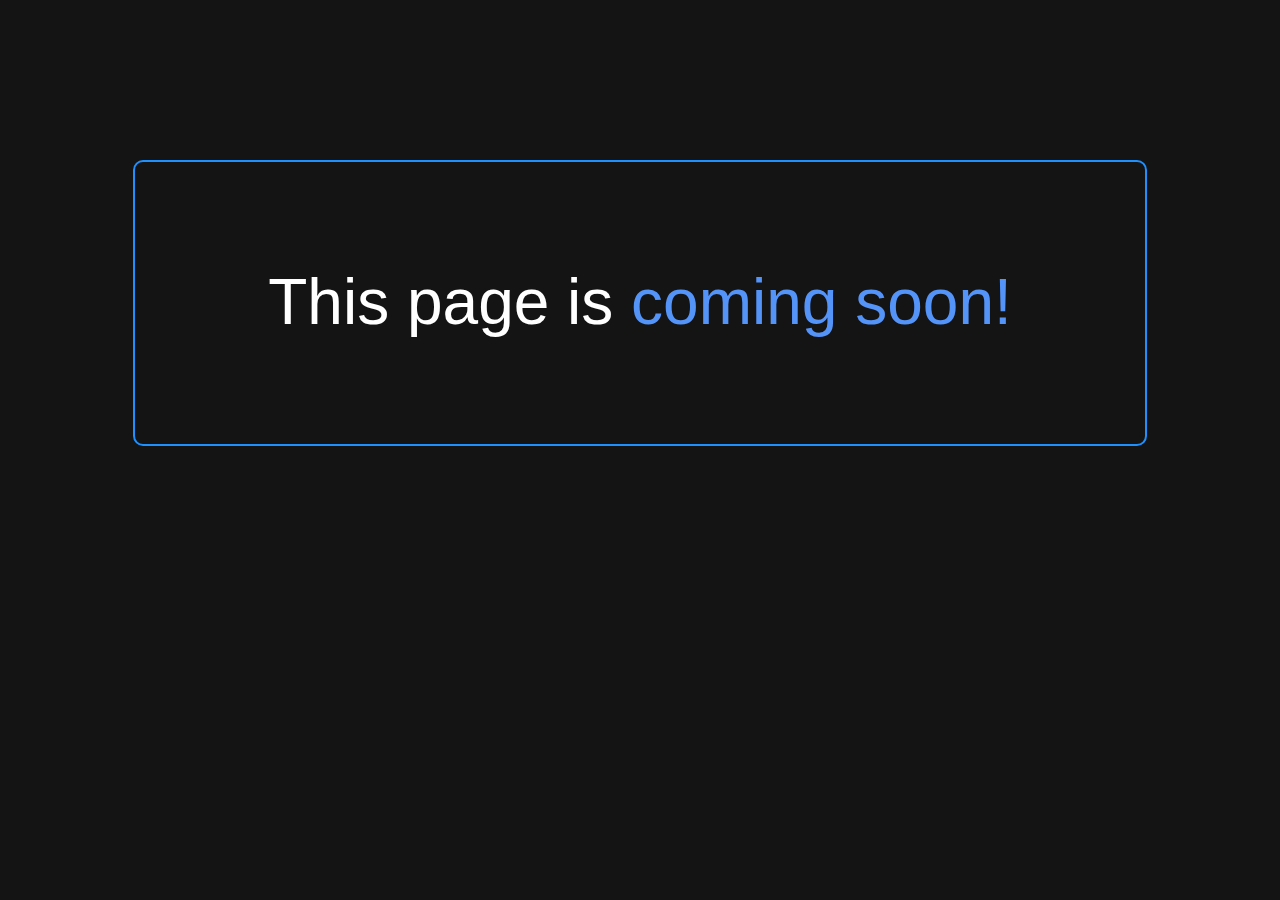
<file: profile.html>
<!DOCTYPE html>
<html lang="en">
<head>
    <meta charset="UTF-8">
    <meta name="viewport" content="width=device-width, initial-scale=1.0">
    <title>Profile</title>
    <link rel="shortcut icon" href="images/inventory.ico" type="image/x-icon">
    <link rel="stylesheet" href="https://unpkg.com/aos@next/dist/aos.css" />
    <link rel="stylesheet" href="styles/normalize.css">
    <link rel="stylesheet" href="styles/styles.css">
    <link rel="stylesheet" href="styles/claimed-items.css">
</head>
<body>
        <div data-aos="fade-in">
            <div class="center">
                <div class="box">
                    <div data-aos="fade-up">
                        <p class="heading">This page is <span class="highlight">coming soon!</span></p>
                    </div>
                </div>
            </div>
        </div>
    <script src="https://unpkg.com/aos@next/dist/aos.js"></script>
    <script>
        AOS.init();
    </script>
</body>
</html>
</file>
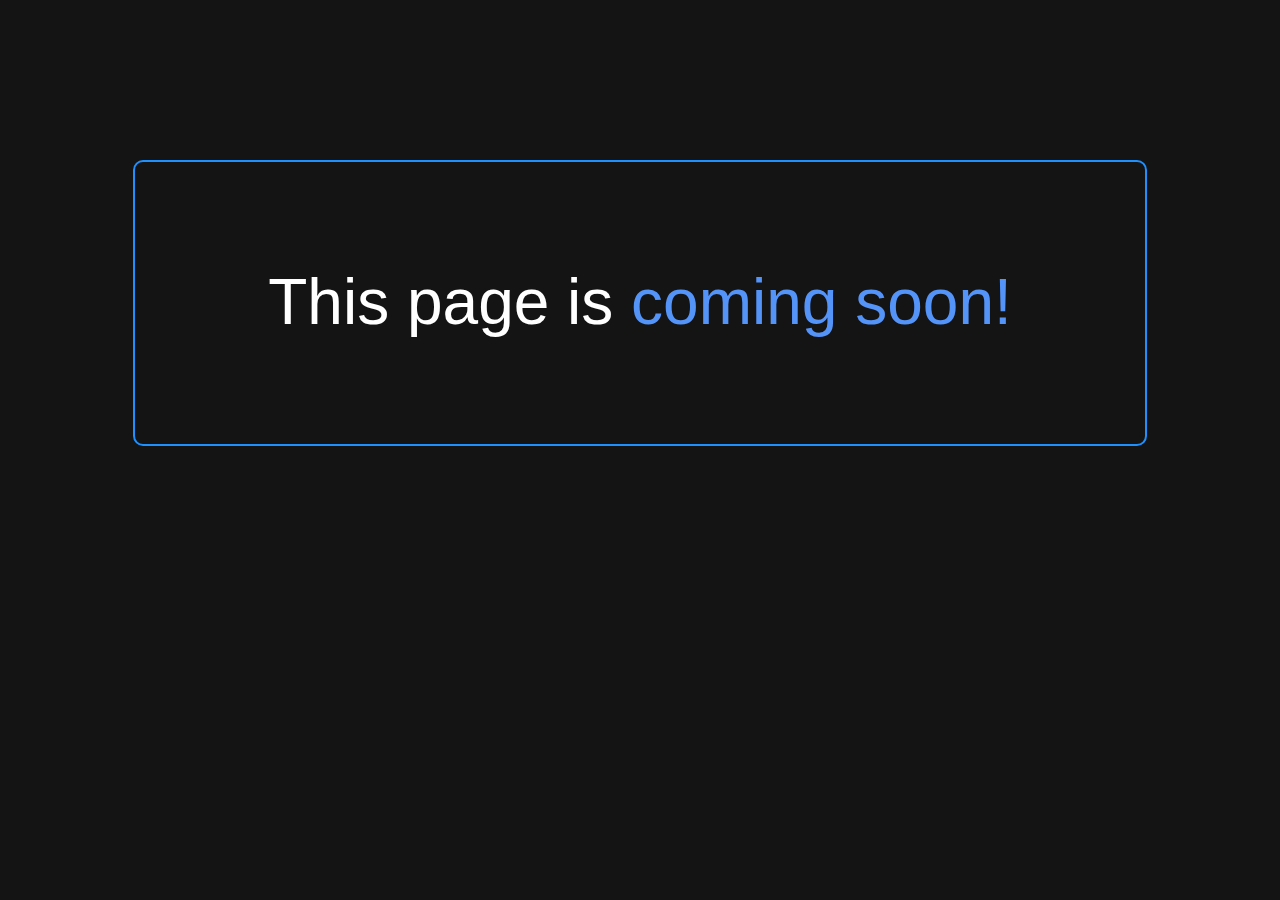
<file: reset-password-page.html>
<!DOCTYPE html>
<html lang="en">
<head>
    <meta charset="UTF-8">
    <meta name="viewport" content="width=device-width, initial-scale=1.0">
    <title>Reset Password</title>
    <link rel="shortcut icon" href="images/inventory.ico" type="image/x-icon">
    <link rel="stylesheet" href="https://unpkg.com/aos@next/dist/aos.css" />
    <link rel="stylesheet" href="styles/normalize.css">
    <link rel="stylesheet" href="styles/styles.css">
    <link rel="stylesheet" href="styles/claimed-items.css">
</head>
<body>
        <div data-aos="fade-in">
            <div class="center">
                <div class="box">
                    <div data-aos="fade-up">
                        <p class="heading">This page is <span class="highlight">coming soon!</span></p>
                    </div>
                </div>
            </div>
        </div>
    <script src="https://unpkg.com/aos@next/dist/aos.js"></script>
    <script>
        AOS.init();
    </script>
</body>
</html>
</file>
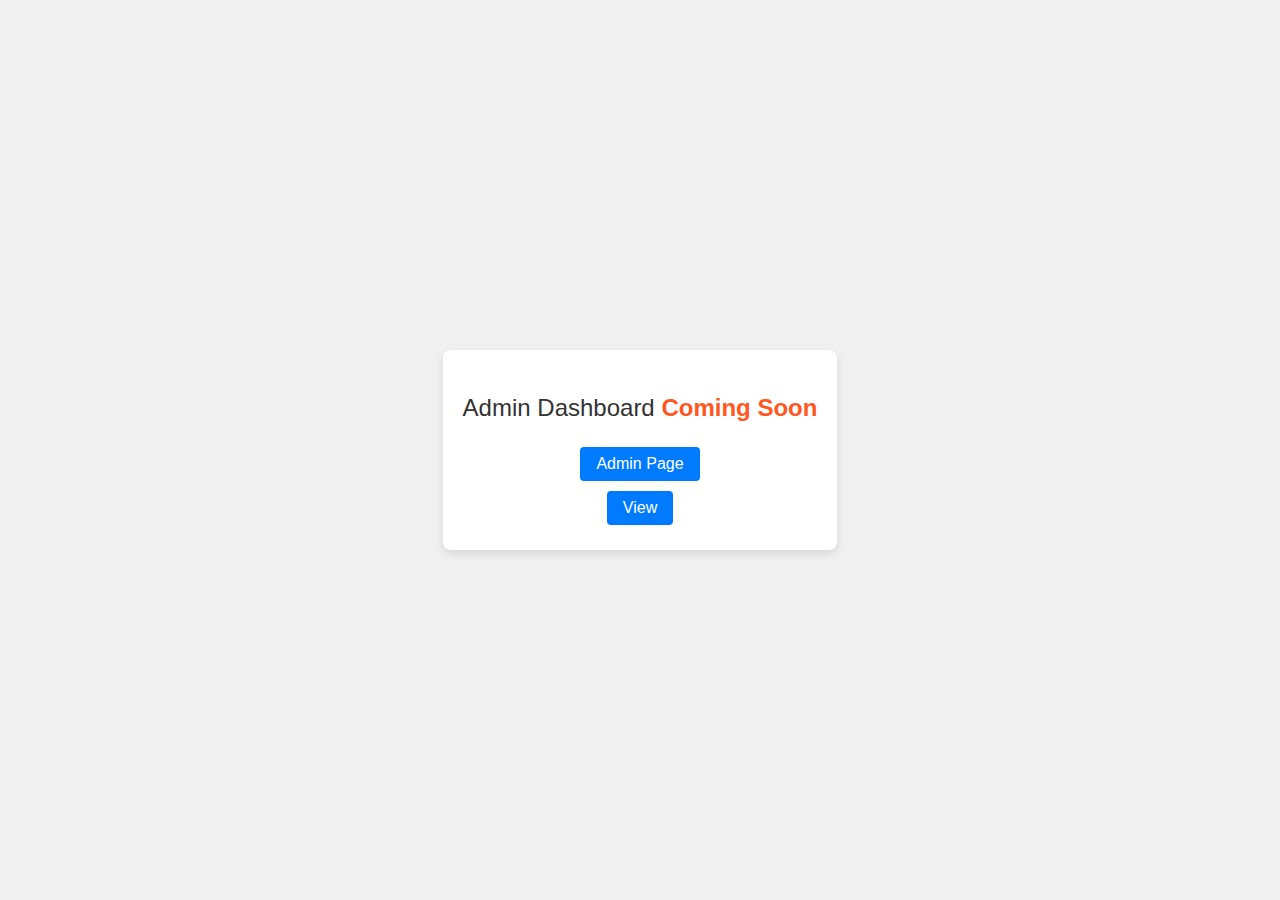
<file: backend/admin.html>
<!DOCTYPE html>
<html lang="en">
<head>
<meta charset="UTF-8">
<meta name="viewport" content="width=device-width, initial-scale=1.0">
<style>
  body {
    font-family: Arial, sans-serif;
    margin: 0;
    padding: 0;
    display: flex;
    justify-content: center;
    align-items: center;
    min-height: 100vh;
    background-color: #f0f0f0;
  }

  .container {
    text-align: center;
    padding: 20px;
    background-color: #fff;
    border-radius: 8px;
    box-shadow: 0 4px 8px rgba(0, 0, 0, 0.1);
  }

  .message {
    font-size: 24px;
    color: #333;
    margin-bottom: 20px;
  }

  .highlight {
    font-weight: bold;
    color: #ff5722;
  }

  .directory {
    margin-top: 20px;
    display: flex;
    justify-content: center;
    align-items: center;
    flex-direction: column;
  }

  .directory a {
    margin: 5px;
    padding: 8px 16px;
    background-color: #007bff;
    color: #fff;
    text-decoration: none;
    border-radius: 4px;
    transition: background-color 0.3s;
  }

  .directory a:hover {
    background-color: #0056b3;
  }
</style>
<title>Admin Dashboard Coming Soon</title>
</head>
<body>
  <div class="container">
    <p class="message">Admin Dashboard <span class="highlight">Coming Soon</span></p>
    <div class="directory">
      <a href="admin1.html">Admin Page</a>
      <a href="view.html">View</a>
    </div>
  </div>
</body>
</html>
</file>
<file: styles/styles.css>
html{
    scroll-behavior: smooth;
}
body{
    padding: 10px 20px;
    /* padding-top: 0; */
    font-family: system-ui, -apple-system, BlinkMacSystemFont, 'Segoe UI', Roboto, Oxygen, Ubuntu, Cantarell, 'Open Sans', 'Helvetica Neue', sans-serif;
    background-color: #1f232e;
}
::-webkit-scrollbar {
    width: 10px;
}

::-webkit-scrollbar-track {
    background-color: #1f232e;
}

/* Popup container */
.popup-container {
    display: none;
    position: fixed;
    top: 0;
    left: 0;
    width: 100%;
    height: 100%;
    background-color: rgba(0, 0, 0, 0.8);
    justify-content: center;
    align-items: center;
    z-index: 99999;
  }
  
  /* Popup content */
  .popup-content {
    background-color: #292E3D;
    padding: 20px;
    border-radius: 8px;
    text-align: center;
    max-width: 400px;
  }
  
  /* Popup message */
  #popup-message {
    color: white;
    font-size: 18px;
    margin-bottom: 20px;
  }
  
  /* Popup button */
  .popup-button {
    background-color: #33b5e5;
    color: white;
    border: none;
    padding: 10px 20px;
    border-radius: 4px;
    cursor: pointer;
    transition: background-color 0.3s;
    display: block;
    width: 100%;
    margin-top: 10px;
  }
  
  .popup-button:hover {
    background-color: #0099cc;
  }
  
  /* Popup input field */
  .popup-input {
    width: 100%;
    padding: 10px;
    margin: 10px 0;
    border: 1px solid #ccc;
    border-radius: 4px;
    background-color: #1F232D;
    color: white;
  }
/* Input popup specific styles */
#inputPopup .popup-content {
    background-color: #292E3D;
    padding: 20px;
    border-radius: 8px;
    text-align: center;
    max-width: 400px;
  }
  
  #popup-input {
    width: 100%;
    padding: 10px;
    margin-bottom: 10px;
    border: 1px solid #ccc;
    border-radius: 4px;
  }
  
  #input-popup-button {
    background-color: #33b5e5;
    color: white;
    border: none;
    padding: 10px 20px;
    border-radius: 4px;
    cursor: pointer;
    transition: background-color 0.3s;
  }
  
  #input-popup-button:hover {
    background-color: #0099cc;
  }
  
  
  
::-webkit-scrollbar-thumb {
    background-color: #292E3D;
    border-radius: 10px;
}
.navigation{
    position: fixed;
    color:white;
    z-index: 100;
    background: #1f232e;
    border-radius: 10px;
    top:0px;
}
.navigation-bar-2{
    display: none;
}
.navigate-items-mobile{
    display: block;
    text-align: center;
    line-height: 20px;
    list-style: none;
    padding: 0;
}
.navigate-items-mobile .navigation-item .navigation-link{
    padding: 0
}
.mobile-heading{
    display: flex;
    justify-content: space-between;
    align-items: center;
    width: 80vw;
}
#body-close{
    overflow: hidden;
}
.blur{
    filter: blur(10px);
}
.hidden-pop-up{
    display: block;
    position: absolute;
    z-index: 100;
    border: 2px solid dodgerblue;
    padding: 10px 20px;
    display: flex;
    justify-content: center;
    border-radius: 10px;
    top:40%;
    left:40%;
    color: white;
}

.danger{
    transition: color 0.3s;    
}
.danger:hover{
    color:red;
}
.line.danger{
    background-color: red;
}

.hide-pop-up{
    display:none;
}
.hidden-pop-up .heading{
    font-size: 3rem;
}
.inner-header div{
    display: flex;
    align-items: center;
}
.inner-header div .profile{
    width: 17%;
}
.user-name{
    margin-left: 12px;
}
.user-chevron{
    margin-right: 25px;
    width: 12%;
    margin-top: 2px;
    margin-left: 5px;
    transition: transform 0.3s,filter 0.3s;
    cursor: pointer;
}
.user-chevron:hover{
    filter: drop-shadow(0 0 10px white);
}
.user-settings-nav-bar{
    background-color: #292E3D;
    list-style-type: none;
    position: absolute;
    text-align: center;
    padding: 10px 40px;
    top:75px;
    right:35px;
    border-radius: 10px;
}
.user-setting-item{
    margin-bottom: 20px;
    margin-top: 15px;
}
.user-setting-item a{
    color: white;
    text-decoration: none;
}
.line{
    height: 1.5px;
    border: 0;
    background-color: rgb(84, 147, 247);
    opacity: 0;
    transition: opacity 0.3s;
}
.rotated{
    transform: rotate(90deg);
}
.user-setting-item:hover > .line{
    opacity: 1;
}
.hidden{
    display: none;
}
.navigation-bar{
    display: flex;
    justify-content: center;
    align-items: center;
}
.center-navigation{
    display: flex;
    justify-content: center;
    overflow-x: hidden;
    margin-right: 10%;
}
#navigation-hide-button{
    display: none;
    width: 50px;
    transition: filter 0.3s;
}
.navigation-heading{
    margin-left: 50px;
    white-space: nowrap;
}
.navigation-heading:any-link{
    color: white;
    text-decoration: none;
}
.navigate-items{
    display: flex;
    list-style: none;
    width: 76vw;
    justify-content: flex-end;
    align-items: center;
}   
.navigation-link:visited,.navigation-link{
    padding-right: 30px;
    font-weight: 500;
    color: white;   
    text-decoration: none;
}
.misplaced-item{
    position: absolute;
    rotate: -10deg;
    margin-left: 58px;
    margin-top: -225px;
    transition: filter 0.3s ,transform 0.3s;
}
.misplaced-item:hover{
    transform: translateY(-40px);
}
.bag{
    left: 290px;
    top: 400px;
}
.bag:hover{
    filter: drop-shadow(0 0 25px hsla(1,32%,34%,1));
}
.bottle1{
    z-index: 1;
    left: 150px;
    top: 410px;
}
.bottle1:hover{
    filter: drop-shadow(0 0 25px hsla(141,18%,36%,1));
}
.bottle2{
    z-index: 0;
    left: 225px;
    top: 400px;
}
.bottle2:hover{
    filter: drop-shadow(0 0 25px hsla(1,0%,48%,1));
}
.calculator{
    top: 460px;
}
.calculator:hover{
    filter: drop-shadow(0 0 25px hsla(1,0%,48%,1));
}
.intro{
    display: grid;
    grid-template-rows: repeat(100px,3);
    grid-template-columns: auto;
    position: relative;
    top:150px;
    text-align: right;
    color: white;
    width: auto;
    line-height:10px;
    text-align: center;
}
.intro-heading{
    color:white;
    font-size:2.25rem;
}
.intro-sub-heading {
    color: white;
    font-size: 1.75rem;
    white-space: nowrap;
}
.right-side{
    display: flex;
    justify-content: flex-end;
}
.misplaced-item-bag{
    display: none;
    position: absolute;
    margin-left: 125px;
    margin-top: 125px;
    transition: filter 0.3s;

}
.misplaced-item-bag:hover{
    filter: drop-shadow(0 0 25px hsla(1,32%,34%,1));
}
.intro-para{
    width: 75ch;
    line-height: 25px;
    text-align: center;
    padding-left: 40px;
}
.highlight{
    color:rgb(84, 147, 247);
    transition: text-shadow 0.3s,color 0.3s;
}
.highlight2{
    transition: color 0.3s,text-shadow 0.3s;
}
.highlight2:hover{
    color:rgb(84, 147, 247);
}
.highlight:hover,.highlight2:hover{
    text-shadow: 0 0 30px rgb(84, 147, 247);
}
.text-field{
    width: 50%;
    outline: 0;
    border: 0;
    padding: 10px 20px;
    border-radius: 10px;
}
.grid-2x1{
    display: grid;
    grid-template-columns:auto;
    grid-template-rows: 50%;
    justify-items: center;
}
.grid-1x2{
    display: grid;
    grid-template-columns: auto auto;
    grid-template-rows: auto;
}
.text-field-label{
    justify-self: left;
    margin-left: 25%;
    transition: color 0.3s, text-shadow 0.3s;
    padding-bottom: 20px;
}
.text-field{
    transition: box-shadow 0.3s;
}
.label-input:hover .text-field-label{
    color: rgb(100, 158, 251);
    text-shadow: 0 0 20px rgb(100, 158, 251);
}
.label-input:hover .important::after{text-shadow: 0 0 20px red;}
.text-field:focus{
    box-shadow: 0 0 20px dodgerblue;
}
.important::after{
    content: "*";
    color: red;
    transition: text-shadow 0.3s;
}
.label-input{
    padding-bottom:45px;
}
.label-text-field{
    grid-template-rows: 51.8px auto;
}
.text-area{
    height: 119px;
    resize: none;
}
.button{
    width: 15%;
    padding: 15px 45px;
    border-radius: 50px;
    border: 0;
}
.submit-button{
    justify-self: right;
    background-color: rgb(100, 158, 251);
    transition: box-shadow 0.3s;
    font-weight: 500;
    cursor: pointer;
}
.submit-button:hover{
    box-shadow:0 0 20px rgb(100, 158, 251);
}
.guidelines{
    margin-top:200px;
    text-align: center;
}
.guidelines-heading{
    font-size: 3rem;
}
.grid-2x2{
    display: grid;
    grid-template-columns: auto auto;
    grid-template-rows: auto auto;
}
.guidlines-cards{
    column-gap: 40px;
    row-gap: 40px;
}
.guidelines-grid{
    display: grid;
    grid-template-columns: auto auto;
    grid-template-rows: auto auto;
    justify-content: center;
}
.card{
    border: 2px solid dodgerblue;
    border-radius: 10px;
    color: white;
    width: fit-content;
    transition: box-shadow 0.3s;
}
.card-icon{
    width: 25%;
    transition: filter 0.3s;
}
.card:hover{
    box-shadow: 0 0 10px dodgerblue;
}
.card:hover .card-icon{
    filter: drop-shadow(0 0 10px #595bd4);
}
.card:hover .highlight2{
    color:rgb(84, 147, 247);
    text-shadow: 0 0 30px rgb(84, 147, 247);
}
.crad-description{
    width: 50ch;
    line-height: 25px;
}
.content{
    padding: 40px 30px;
}
.contact-us-form{
    text-align: center;
    margin-top: 160px;
    color: white;
}
.contact-us-grid{
    justify-content:center ;
    row-gap: 15px;
    column-gap: 20px;
}
.contact-us-input{
    background-color: #272c3a;
    width: 20vw;
    padding: 15px 20px;
}
.contact-us-textarea{
    width: 46%;
    height: 60%;
    margin-top: 20px;
    background-color: #272c3a;
    padding: 15px;
}
.contact-us-submit{
    margin-top: 15px;
    margin-bottom: 50px;
}
.contact-us-input{
    color: white;
}
.contact-us-form .headings{
    display: grid;
    grid-template-rows: auto auto;
    justify-content: center;
}
.contact-description{
    width: 75ch;
    margin-top: 0px;
    margin-bottom: 40px;
}
#guidelines-page{
    position: relative;
    top: 100px;
}
.post-item{
    display: flex;
    justify-content: center;
    margin-top: 500px;
}
.box{
    border: 2px solid dodgerblue;
    width: 75%;
    padding: 40px 25px;
    border-radius: 10px;
    transition: box-shadow 0.3s;
    color: white;
}
.box:hover{
    box-shadow: 0 0 10px dodgerblue;
}
.box-grid{
    grid-template-columns: 60% auto;
    column-gap: 50px;
}
.post-item-description{
    text-align: center;
    align-self: flex-start;
    grid-template-rows: 25% auto;
    row-gap: 25px;
}
.item-heading{
    display: flex;
    align-content: center;
}
.post-item-heading{
    font-size: 3.5rem;
    margin:0;
}
.post-item-subheading{
    font-size: 2.5rem;
    margin-top: 0;
}
.post-item-headings{
    line-height: 60px;
}
.post-item-description-para{
    line-height: 30px;
    font-size: 1.4rem;
}
.post-new-item-button:any-link{
    color: black;
    text-decoration: none;
    background-color: rgb(84, 147, 247);
    font-weight: 500;
    padding: 10px 20px;
    border-radius: 10px;
    transition: box-shadow 0.3s;
}
.post-new-item-button:hover{
    box-shadow: 0 0 20px dodgerblue;
}
.description{
    margin-bottom: 50px;
}
.lost-item-image{
    align-self: center;
}
#lost-items{
    position: relative;
    top: 400px;
}
.lost-item-image .bag{
    transition: filter 0.3s;
}
.faq-page{
    margin-top: 200px;
    color: white;
    text-align: center;
}
.faq-heading{
    font-size: 1.5rem;
}
.collapsible__header {
    display: flex;
    justify-content: space-around;
}
    
.collapsible__heading {
    margin-top: 20px;
    margin-bottom: 10px;
    font-size: 1.25rem;
}
    
.collapsible__chevron {
    transform: rotate(-90deg);
    transition: transform 0.3s;
    margin-left: 20px;
    padding-top: 20px;
}
    
.collapsible__content {
    max-height: 0;
    overflow: hidden;
    opacity: 0;
    transition: all 0.3s;
    font-size: 1.2rem;
    margin-top: 10px;
}
.collapsible__content p{
    margin-top: 0;
    opacity: 0.5;
    width: 75ch;
}
    
.collapsible--expanded .collapsible__chevron {
    transform: rotate(0deg);
}
    
.collapsible--expanded .collapsible__content {
    max-height: 100vh;
    opacity: 1;
}
.icon {
    width: 30px;
    height: 30px;
}
.faq-page-grid{
    display: grid;
    grid-template-rows: repeat(5,auto);
    justify-items: center;
}
.important-textarea::placeholder{
    text-align: center;
}


.footer{
    background-color: #272c3a;
    color: white;
    padding: 1px;
    text-align: center;
    border-radius: 10px;
}
@media screen and (max-width:1500px){
    .hidden-pop-up{
        left:33%;
    }
}
@media screen and (max-width:1370px) {
    .navigate-items{
        width: 70vw;
    }   
    .navigation{
        margin-left: 1%;
    }
    .misplaced-item{
        display: none;
    }
    .right-side{
        justify-content:center;  
    }
    .intro{
        margin-right: 1%;
    }
    .lost-item-image .bag{
        width: 100%;
        margin-top: 50%;
    }
}

@media screen and (max-width: 1165px) {
    .navigation-heading{
        margin-left: 0;
    }
    .navigate-items{
        width: 70vw;
    }   
    .navigation{
        margin-left: 1%;
    }
    .misplaced-item{
        display: none;
    }
    .right-side{
        justify-content:center;  
    }
    .intro{
        margin-right: 1%;
    }
    .lost-item-image .bag{
        width: 100%;
        margin-top: 50%;
    }
    .guidelines-grid{
        grid-template-columns: auto;
    }
    .contact-us-textarea{
        width: 49%;
    }
    .hidden-pop-up{
        left:25%;
    }
    
}
@media screen and (max-width:825px) {
    .intro{
        margin-left: 1%;
    }
    .intro-heading{
        font-size: 2rem;
    }
    .intro .intro-heading{
        white-space: nowrap;
    }
    .lost-item-image .bag{
        display: none;
    }
    .box-grid{
        grid-template-columns: auto;
    }
    .contact-us-textarea{
        width: 52%;
    }
    .contact-us-submit{
        white-space: nowrap;
        width: fit-content;
    }
    .navigation-item{
        margin-bottom: 10px;
    }
    #navigation-hide-button{
        display: block;
    }
    .navigation-bar{
        display: none;
    }
    .navigation{
        margin-left: 9.5%;
    }
    .navigation-bar-2{
        display: block;
    }
    .faq-heading{
        font-size: 1.25rem;
    }
    .navigation-button-highlight{
        filter: drop-shadow(0 0 10px dodgerblue);
    }
    .hidden-pop-up{
        left:20%;
    }
}

@media screen and (max-width:545px) {
    body{
        overflow-x: hidden;
    }
    .intro-heading{
        font-size: 1rem;
    }
    .intro-sub-heading{
        font-size: 1.5rem;
    }
    .intro-para{
        font-size: 0.75rem;
        width: 50ch;
        padding-left: 6.25%;
    }
    .post-item-headings{
        line-height: 39px;
    }
    .post-item-heading{
        font-size: 1.5rem;
    }
    .post-item-subheading{
        font-size: 2rem;
        margin-bottom:20px;
    }
    .post-item-description-para .description{
        font-size: 1rem;
        line-height:20px;
        margin-bottom: 25px;
    }
    .crad-description{
        font-size: 0.75rem;
        line-height: 20px;
    }
    .contact-us-textarea{
        width: 62%;
    }
    .collapsible__heading{
        font-size: 1rem;
    }
    .collapsible__content{
        font-size: 0.95rem;
        width: 40ch;
    }
    .collapsible__chevron{
        margin-left: 5px;
    }
    .faq-heading{
        font-size: 1rem;
    }
    .navigation{
        margin-left: 6.125%;
    }
    .hidden-pop-up{
        left:11%;
        white-space: nowrap;
    }
    .hidden-pop-up .heading{
        font-size: 2rem;
    }
}
@media screen and (max-width:376px) {
    .intro-sub-heading{
        white-space: nowrap;
    }
    .card-heading{
        font-size: 1.25rem;
    }
    .card-icon{
        width: 20%;
    }
    .card .content{
        padding: 20px 10px;
    }
    .hidden-pop-up{
        left:5%;
    }
}
@media screen and (max-width:320px) {
    .intro-heading{
        font-size: 0.75rem;
    }
    .intro-sub-heading{
        font-size: 1.25rem;
    }
    .intro-para{
        padding-left: 0;
    }
    .post-item-description-para .description{
        font-size: 0.75rem;
    }
    .crad-description{
        font-size: 0.65rem;
        font-weight: 400;
    }
    .faq-heading{
        font-size: 0.75rem;
    }
    .collapsible__heading{
        font-size: 0.75rem;
        width: 35ch;
    }
    .collapsible__content{
        font-size: 0.7rem;
    }
    .contact-us-textarea{
        width: 70%;
    }
    .hidden-pop-up{
        left:7%;
    }
    .hidden-pop-up .heading{
        font-size: 1.5rem;
    }
}

[data-aos="new-animation"] {
    opacity: 0;
    transition-property: transform, opacity;
  
    &.aos-animate {
      opacity: 1;
    }
  
    @media screen and (min-width: 768px) {
      transform: translateX(100px);
  
      &.aos-animate {
        transform: translateX(0);
      }
    }
  }

  [data-aos] {
    body[data-aos-easing="new-easing"] &,
    &[data-aos][data-aos-easing="new-easing"] {
      transition-timing-function: cubic-bezier(.250, .250, .750, .750);
    }
  }

  body[data-aos-duration='4000'] [data-aos],
  [data-aos][data-aos][data-aos-duration='4000'] {
    transition-duration: 4000ms;
  }


.card-container {
    display: flex;
    flex-wrap: wrap;
    justify-content: space-around;
    gap: 20px;
    padding: 20px;
}

.card {
    background-color: #292E3D;
    color: white;
    border-radius: 10px;
    box-shadow: 0 0 10px rgba(0, 0, 0, 0.5);
    padding: 20px;
    width: 300px;
    transition: transform 0.3s, box-shadow 0.3s;
}

.card:hover {
    transform: translateY(-10px);
    box-shadow: 0 0 20px rgba(0, 0, 0, 0.8);
}

.card-header {
    font-size: 1.5rem;
    margin-bottom: 10px;
}

.card-content {
    font-size: 1rem;
    line-height: 1.5;
}

.modal {
    display: none;
    position: fixed;
    top: 50%;
    left: 50%;
    transform: translate(-50%, -50%);
    background-color: #1f232e;
    padding: 20px;
    border-radius: 10px;
    box-shadow: 0 0 20px rgba(0, 0, 0, 0.7);
    z-index: 1000;
}

.modal-header {
    font-size: 1.25rem;
    margin-bottom: 10px;
    color: white;
}

.modal-content {
    font-size: 1rem;
    line-height: 1.5;
    color: white;
}

.modal-close {
    position: absolute;
    top: 10px;
    right: 10px;
    background: none;
    border: none;
    color: white;
    font-size: 1.25rem;
    cursor: pointer;
}

.gallery {
    display: grid;
    grid-template-columns: repeat(auto-fill, minmax(200px, 1fr));
    gap: 15px;
    padding: 20px;
}

.gallery-item {
    background-color: #1f232e;
    border-radius: 10px;
    overflow: hidden;
    transition: transform 0.3s;
}

.gallery-item:hover {
    transform: scale(1.05);
}

.gallery-item img {
    width: 100%;
    height: auto;
    display: block;
}

.button-primary {
    background-color: #33b5e5;
    color: white;
    border: none;
    padding: 10px 20px;
    border-radius: 5px;
    cursor: pointer;
    transition: background-color 0.3s;
}

.button-primary:hover {
    background-color: #0099cc;
}

.button-secondary {
    background-color: #292E3D;
    color: white;
    border: 1px solid #ccc;
    padding: 10px 20px;
    border-radius: 5px;
    cursor: pointer;
    transition: background-color 0.3s;
}

.button-secondary:hover {
    background-color: #1f232e;
}

    .form-group {
    margin-bottom: 20px;
}

.form-group label {
    display: block;
    margin-bottom: 5px;
    color: white;
}

.form-group input,
.form-group textarea {
    width: 100%;
    padding: 10px;
    border: 1px solid #ccc;
    border-radius: 5px;
    background-color: #1f232e;
    color: white;
}

.form-group input:focus,
.form-group textarea:focus {
    border-color: #33b5e5;
    outline: none;
}

.form-submit {
    background-color: #33b5e5;
    color: white;
    border: none;
    padding: 10px 20px;
    border-radius: 5px;
    cursor: pointer;
    transition: background-color 0.3s;
}

.form-submit:hover {
    background-color: #0099cc;
}
.text-center {
    text-align: center;
}

.mt-20 {
    margin-top: 20px;
}

.mb-20 {
    margin-bottom: 20px;
}

.p-20 {
    padding: 20px;
}
header {
    background: #292E3D;
    color: white;
    padding: 20px 0;
    text-align: center;
    border-bottom: 2px solid #33b5e5;
}

header h1 {
    font-size: 2.5rem;
    margin: 0;
}

header nav {
    margin-top: 15px;
}

header nav a {
    color: white;
    text-decoration: none;
    margin: 0 10px;
    transition: color 0.3s, text-shadow 0.3s;
}

header nav a:hover {
    color: #33b5e5;
    text-shadow: 0 0 10px #33b5e5;
}

.container {
    max-width: 1200px;
    margin: 0 auto;
    padding: 0 20px;
}

.section {
    padding: 50px 0;
    text-align: center;
    color: white;
}

.section h2 {
    font-size: 2rem;
    margin-bottom: 20px;
}

.section p {
    font-size: 1.2rem;
    line-height: 1.6;
    margin-bottom: 30px;
}

.button-primary {
    background-color: #33b5e5;
    color: white;
    border: none;
    padding: 15px 30px;
    border-radius: 4px;
    cursor: pointer;
    transition: background-color 0.3s;
}

.button-primary:hover {
    background-color: #0099cc;
}

.card-grid {
    display: grid;
    grid-template-columns: repeat(auto-fit, minmax(300px, 1fr));
    gap: 20px;
    margin-top: 40px;
}

.card {
    background: #1F232D;
    padding: 20px;
    border-radius: 8px;
    text-align: left;
    transition: box-shadow 0.3s;
}

.card:hover {
    box-shadow: 0 0 15px rgba(51, 181, 229, 0.7);
}

.card h3 {
    margin-top: 0;
    font-size: 1.5rem;
    margin-bottom: 15px;
    color: #33b5e5;
}

.card p {
    margin-bottom: 0;
    font-size: 1rem;
    line-height: 1.4;
}

.footer {
    background: #1F232D;
    color: white;
    text-align: center;
    padding: 30px 0;
    border-top: 2px solid #33b5e5;
}

.footer p {
    margin: 0;
    font-size: 1rem;
}

.footer a {
    color: #33b5e5;
    text-decoration: none;
    transition: color 0.3s;
}

.footer a:hover {
    color: #0099cc;
}

.modal {
    display: none;
    position: fixed;
    top: 0;
    left: 0;
    width: 100%;
    height: 100%;
    background-color: rgba(0, 0, 0, 0.8);
    justify-content: center;
    align-items: center;
    z-index: 99999;
}

.modal-content {
    background-color: #292E3D;
    padding: 20px;
    border-radius: 8px;
    text-align: center;
    max-width: 500px;
    width: 90%;
}

.modal-header {
    font-size: 2rem;
    margin-bottom: 10px;
    color: #33b5e5;
}

.modal-body {
    font-size: 1.2rem;
    color: white;
}

.modal-footer {
    margin-top: 20px;
}

.modal-close {
    background: none;
    border: none;
    color: #33b5e5;
    font-size: 1.5rem;
    cursor: pointer;
    transition: color 0.3s;
}

.modal-close:hover {
    color: #0099cc;
}

@media screen and (max-width: 768px) {
    header {
        padding: 10px 0;
    }

    header h1 {
        font-size: 2rem;
    }

    header nav a {
        margin: 0 5px;
    }

    .section h2 {
        font-size: 1.75rem;
    }

    .section p {
        font-size: 1rem;
    }

    .card h3 {
        font-size: 1.25rem;
    }

    .card p {
        font-size: 0.9rem;
    }

    .footer p {
        font-size: 0.9rem;
    }
}
/* Gallery Slider Styles */
.slider-container {
    position: relative;
    max-width: 100%;
    margin: 50px auto;
    overflow: hidden;
    border-radius: 10px;
}

.slider-wrapper {
    display: flex;
    transition: transform 0.5s ease-in-out;
}

.slider-slide {
    min-width: 100%;
    box-sizing: border-box;
    background: #1F232D;
    color: white;
    text-align: center;
    position: relative;
}

.slider-slide img {
    width: 100%;
    height: auto;
    border-radius: 10px;
}

.slider-caption {
    position: absolute;
    bottom: 20px;
    left: 50%;
    transform: translateX(-50%);
    background-color: rgba(0, 0, 0, 0.5);
    padding: 10px 20px;
    border-radius: 4px;
    font-size: 1rem;
    color: white;
}

.slider-nav {
    position: absolute;
    top: 50%;
    width: 100%;
    display: flex;
    justify-content: space-between;
    transform: translateY(-50%);
}

.slider-nav button {
    background: none;
    border: none;
    color: white;
    font-size: 2rem;
    cursor: pointer;
    padding: 10px;
    transition: color 0.3s;
}

.slider-nav button:hover {
    color: #33b5e5;
}

.slider-dots {
    text-align: center;
    padding: 15px 0;
    background: #292E3D;
    border-radius: 0 0 10px 10px;
}

.slider-dots button {
    background: none;
    border: none;
    width: 10px;
    height: 10px;
    margin: 0 5px;
    border-radius: 50%;
    background: white;
    cursor: pointer;
    transition: background-color 0.3s;
}

.slider-dots button.active {
    background: #33b5e5;
}

.slider-dots button:hover {
    background: #0099cc;
}
body {
    background-color: #141414;
    color: white;
    font-family: Arial, sans-serif;
    margin: 0;
    padding: 0;
}

.gallery-container {
    padding: 20px;
    max-width: 1200px;
    margin: 0 auto;
}

.gallery-header {
    font-size: 24px;
    font-weight: bold;
    margin-bottom: 10px;
}

.video-row {
    display: flex;
    overflow-x: auto;
    padding: 20px 0;
    scrollbar-width: none; /* Firefox */
}

.video-row::-webkit-scrollbar {
    display: none; /* Chrome, Safari, Opera */
}

.video-item {
    flex: 0 0 auto;
    width: 200px;
    margin-right: 10px;
    position: relative;
    transition: transform 0.3s;
}

.video-item img {
    width: 100%;
    border-radius: 5px;
}

.video-item:hover {
    transform: scale(1.1);
    z-index: 1;
}

.video-title {
    margin-top: 10px;
    font-size: 16px;
    text-align: center;
}

.video-description {
    display: none;
    position: absolute;
    bottom: 10px;
    left: 50%;
    transform: translateX(-50%);
    background-color: rgba(0, 0, 0, 0.8);
    padding: 5px;
    border-radius: 3px;
    width: 90%;
    text-align: center;
}

.video-item:hover .video-description {
    display: block;
}
</file>
<file: styles/claimed-items.css>
.box{
    margin-top: 12.5%;
    margin-right: 0;
    position: relative;
    z-index: 1;
    filter: none;
}
.box .heading{
    font-size: 4rem;
    font-weight: 500;
    text-align: center;
}
.center{
    display: flex;
    justify-content: center;
}
</file>
